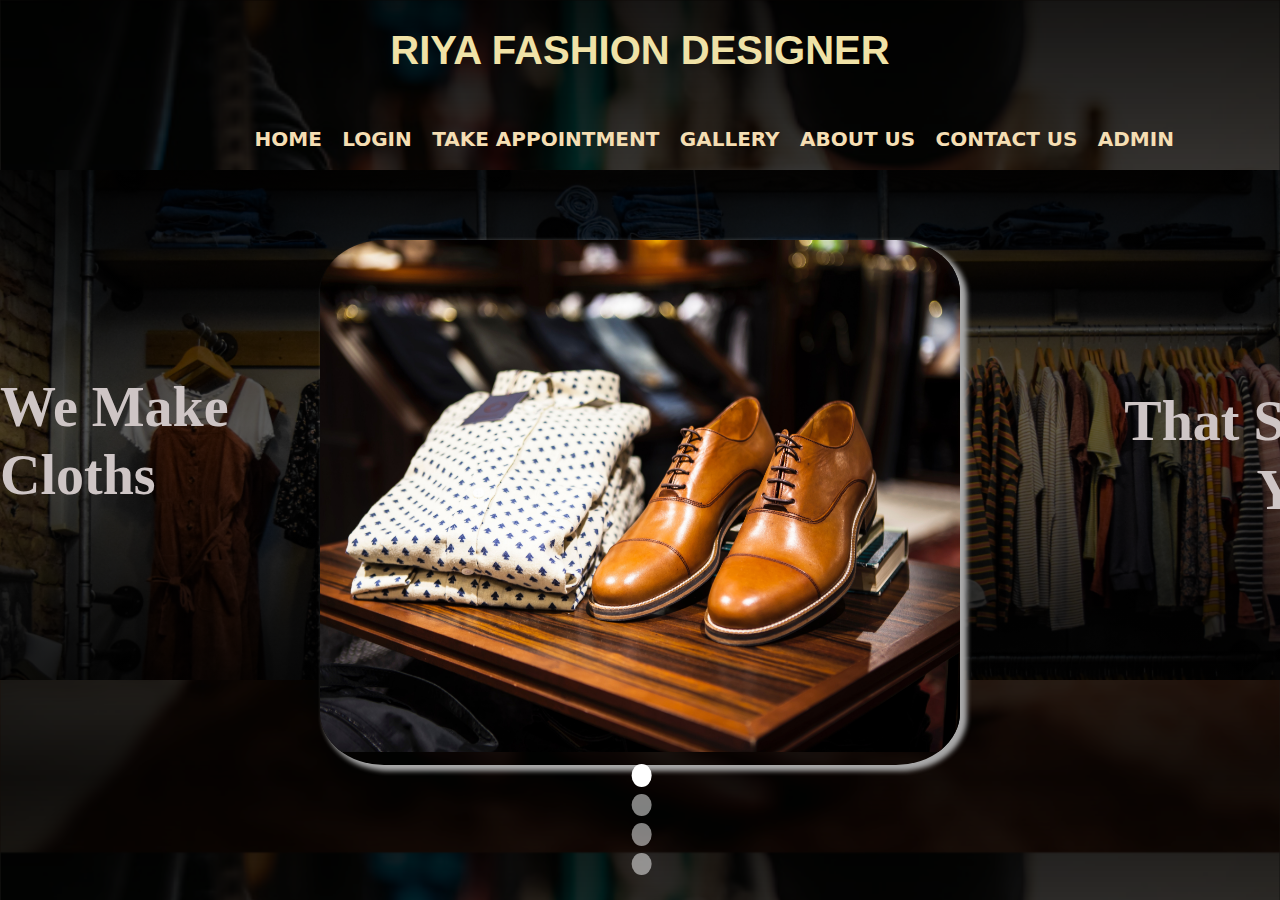
<file: index.html>
<!DOCTYPE html>
<html lang="en">
<head>
    <meta charset="UTF-8">
    <meta http-equiv="X-UA-Compatible" content="IE=edge">
    <meta name="viewport" content="width=device-width, initial-scale=1.0, ,user-scalable=no" />
    <title>Home Page</title>
    <link rel="stylesheet" href="home.css">
    <link rel="stylesheet" href="BOOTSTRAP/bootstrap.css">
</head>
<body>
    <div>
    <h1>
        <b>RIYA FASHION DESIGNER</b>
    </h1>
    </div>

 
      

    <div class="container-fluid">
    <nav>
        <a  href="index.html"><b>HOME</a>
        <a href="login1.php"><b>LOGIN</a>
        <a href="takapp.php"><b>TAKE APPOINTMENT</a>
        <a href="gallery.php"><b>GALLERY</a>
        <a href="aboutus.php"><b>ABOUT US</a>
        <a href="contactus.php"><b> CONTACT US</a>
        <a href="admin.php"><b> ADMIN</a>
         
    </nav></div></div> 
    <div>
    <h2 id="yash">
        <div class="magic"> 
        <span style="color: rgb(206, 197, 197);font-family:Georgia, 'Times New Roman', Times, serif;"><b>We Make <br>Cloths<br> </span>
           </div>
            <div class="magic1">
               <span style="color: rgb(206, 197, 197);font-family:Georgia, 'Times New Roman', Times, serif;"><b>That Suit<br>You</br></span>
        </div> 
        
    </h2>
    </div>
      <div class="slider-frame"> 
        <div id="sldie-images">  
            
                <img src="Photos/men/m1.jpg"  >
            
                <img  src="Photos/men/m2.png" >
           
                <img src="Photos/women/w1.png" >
           
                <img src="Photos/women/w2.png" >
            </div>
         </div>
         <div class="indicators">
            <span id="btn1" class="active"></span>
            <span id="btn2"></span>
            <span id="btn3"></span>
            <span id="btn4"></span>
        </div>
    </div>

   
    <script>

        var slide = document.getElementById("sldie-images");
        var btn1 = document.getElementById('btn1');
        var btn2 = document.getElementById('btn2');
        var btn3 = document.getElementById('btn3');
        var btn4 = document.getElementById('btn4');

        btn1.onclick = function () {
            slide.style.transform = "translateX(0px)";
            btn1.classList.add('active');
            btn2.classList.remove('active');
            btn3.classList.remove('active');
            btn4.classList.remive('active');
        };
        btn2.onclick = function () {
            slide.style.transform = "translateX(-100%)";
            btn1.classList.remove('active');
            btn2.classList.add('active');
            btn3.classList.remove('active');
            btn4.classList.remove('active');
        };
        btn3.onclick = function () {
            slide.style.transform = "translateX(-200%)";
            btn1.classList.remove('active');
            btn2.classList.remove('active');
            btn3.classList.add('active');
            btn4.classList.remove('active');
        };
        btn4.onclick = function () {
            slide.style.transform = "translateX(-300%)";
            btn1.classList.remove('active');
            btn2.classList.remove('active');
            btn3.classList.remove('active');
            btn4.classList.add('active');
        };
    
    </script>

     
</body>
</html>
</file>
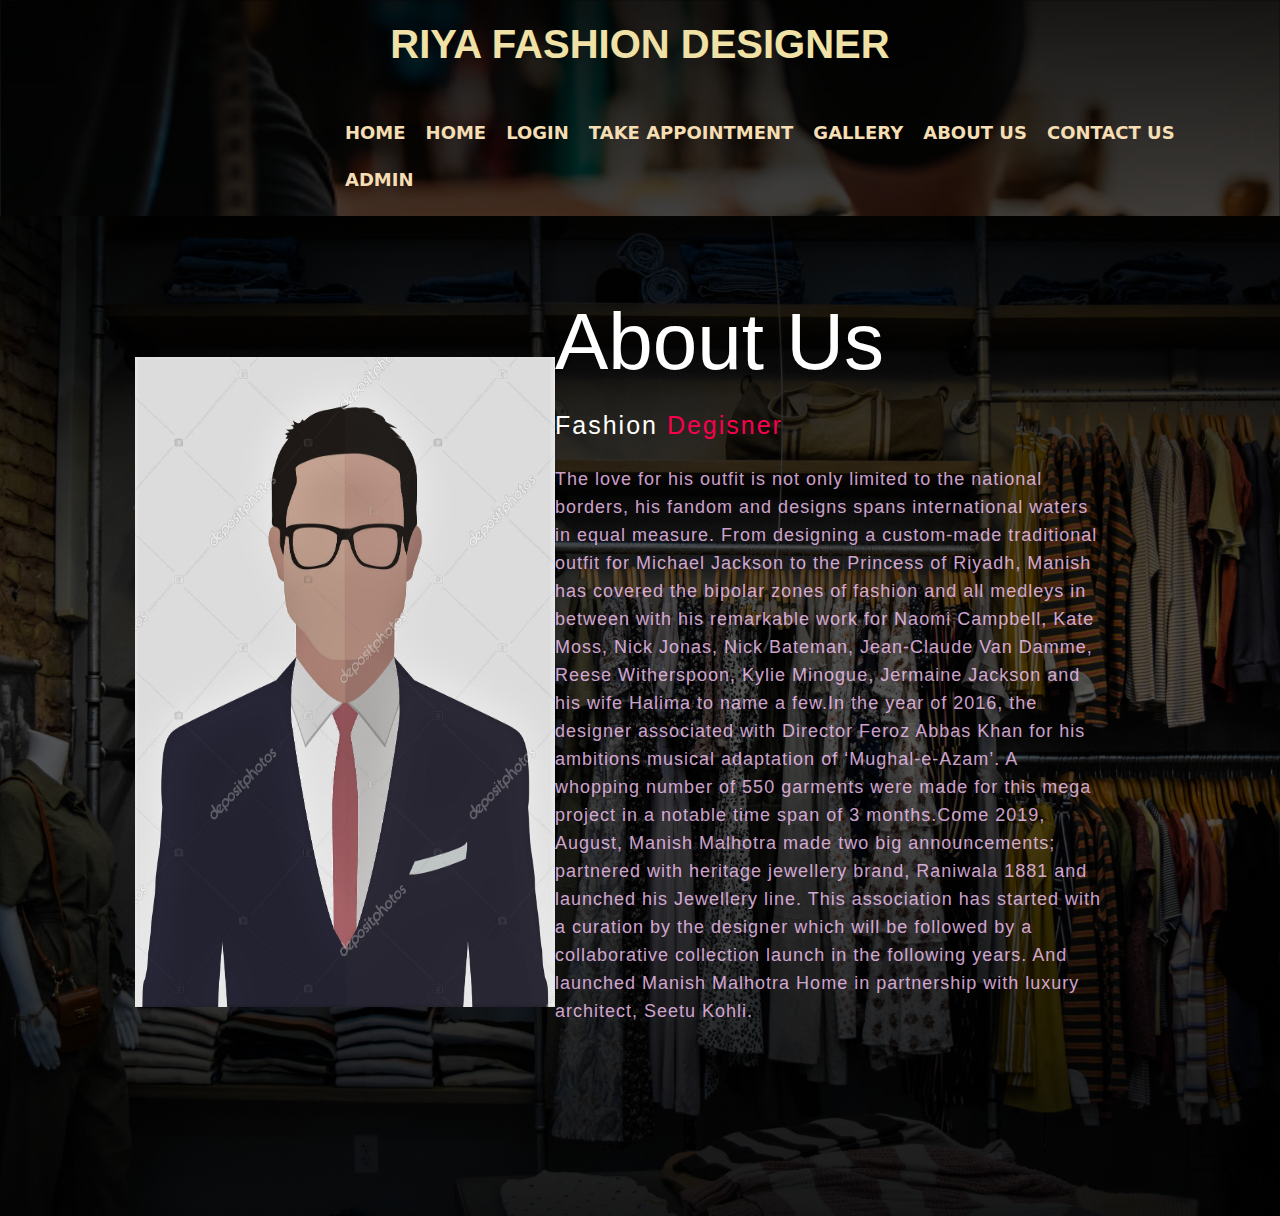
<file: aboutus.html>
<!DOCTYPE html>
<html lang="en">
<head>
    <meta charset="UTF-8">
    <meta http-equiv="X-UA-Compatible" content="IE=edge">
    <meta name="viewport" content="width=device-width, initial-scale=1.0">
    <title>About Us</title>
    <link rel="stylesheet" href="about.css">
    <link rel="stylesheet" href="BOOTSTRAP/bootstrap.css">
</head>
<body>
    <div>
    <h1>
        <b>RIYA FASHION DESIGNER</b>
    </h1>
    </div>

 
    <div class="container-fluid">
    <nav>
    <a  href="index.php"><b>HOME</a>
        <a  href="index.html"><b>HOME</a>
        <a href="login1.html"><b>LOGIN</a>
        <a href="takapp.html"><b>TAKE APPOINTMENT</a>
        <a href="gallery.html"><b>GALLERY</a>
        <a href="aboutus.html"><b>ABOUT US</a>
        <a href="contactus.html"><b> CONTACT US</a>
        <a href="admin.html"><b> ADMIN</a>
         
    </nav></div></div>
    <h2 id="yash">
    <section class="about">
        <div class="main">
             <img src="Photos/unkon.jpg">
            <div class="about-text">
                <h4>About Us</h4>
                <h5>Fashion<span> Degisner</span></h5>
                <p>The love for his outfit is not only limited to the national borders, his fandom and designs spans international waters in equal measure. From designing a custom-made traditional outfit for Michael Jackson to the Princess of Riyadh, Manish has covered the bipolar zones of fashion and all medleys in between with his remarkable work for Naomi Campbell, Kate Moss, Nick Jonas, Nick Bateman, Jean-Claude Van Damme, Reese Witherspoon, Kylie Minogue, Jermaine Jackson and his wife Halima to name a few.In the year of 2016, the designer associated with Director Feroz Abbas Khan for his ambitions musical adaptation of ‘Mughal-e-Azam’. A whopping number of 550 garments were made for this mega project in a notable time span of 3 months.Come 2019, August, Manish Malhotra made two big announcements; partnered with heritage jewellery brand, Raniwala 1881 and launched his Jewellery line. This association has started with a curation by the designer which will be followed by a collaborative collection launch in the following years. And launched Manish Malhotra Home in partnership with luxury architect, Seetu Kohli.

                </p>
                 
            </div>
        </div>
    
</h2>
    </body>
</html>
</file>
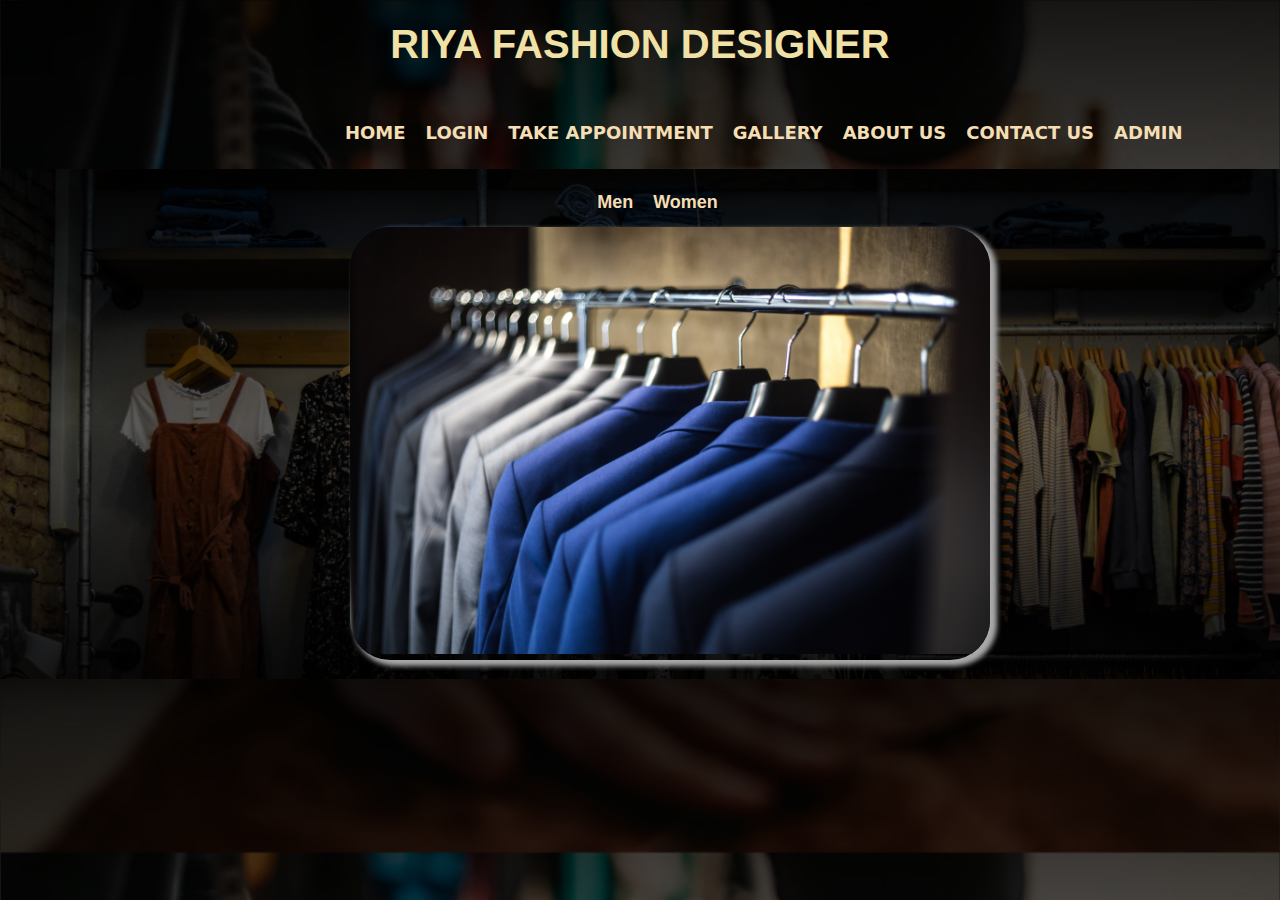
<file: gallery.html>
<!DOCTYPE html>
<html lang="en">
<head>
    <meta charset="UTF-8">
    <meta http-equiv="X-UA-Compatible" content="IE=edge">
    <meta name="viewport" content="width=device-width, initial-scale=1.0">
    <title>Gallery</title>
    <link rel="stylesheet" href="gall.css">
    <link rel="stylesheet" href="BOOTSTRAP/bootstrap.css">
</head>
<body>
    <div>
    <h1>
        <b>RIYA FASHION DESIGNER</b>
    </h1>
    </div>

 
      

    <div class="container-fluid">
    <nav>
          <a  href="index.html"><b>HOME</a>
        <a href="login1.html"><b>LOGIN</a>
        <a href="takapp.html"><b>TAKE APPOINTMENT</a>
        <a href="gallery.html"><b>GALLERY</a>
        <a href="aboutus.html"><b>ABOUT US</a>
        <a href="contactus.html"><b> CONTACT US</a>
        <a href="admin.html"><b> ADMIN</a>
         
         
    </nav></div></div> 
    <div>
    <h2 id="yash">
    
    <div class="container-fluid">
    <nav>
        <a href="men.html"><b>Men</b></a>
        <a href="women.html"><b>Women</b></a>
    </nav></div></div> 
    </h2>
    <div id="sldie-images">  
            
            <img src="Photos/sut.jpg">       
         </div>
</div>
    </body>
</html>
</file>
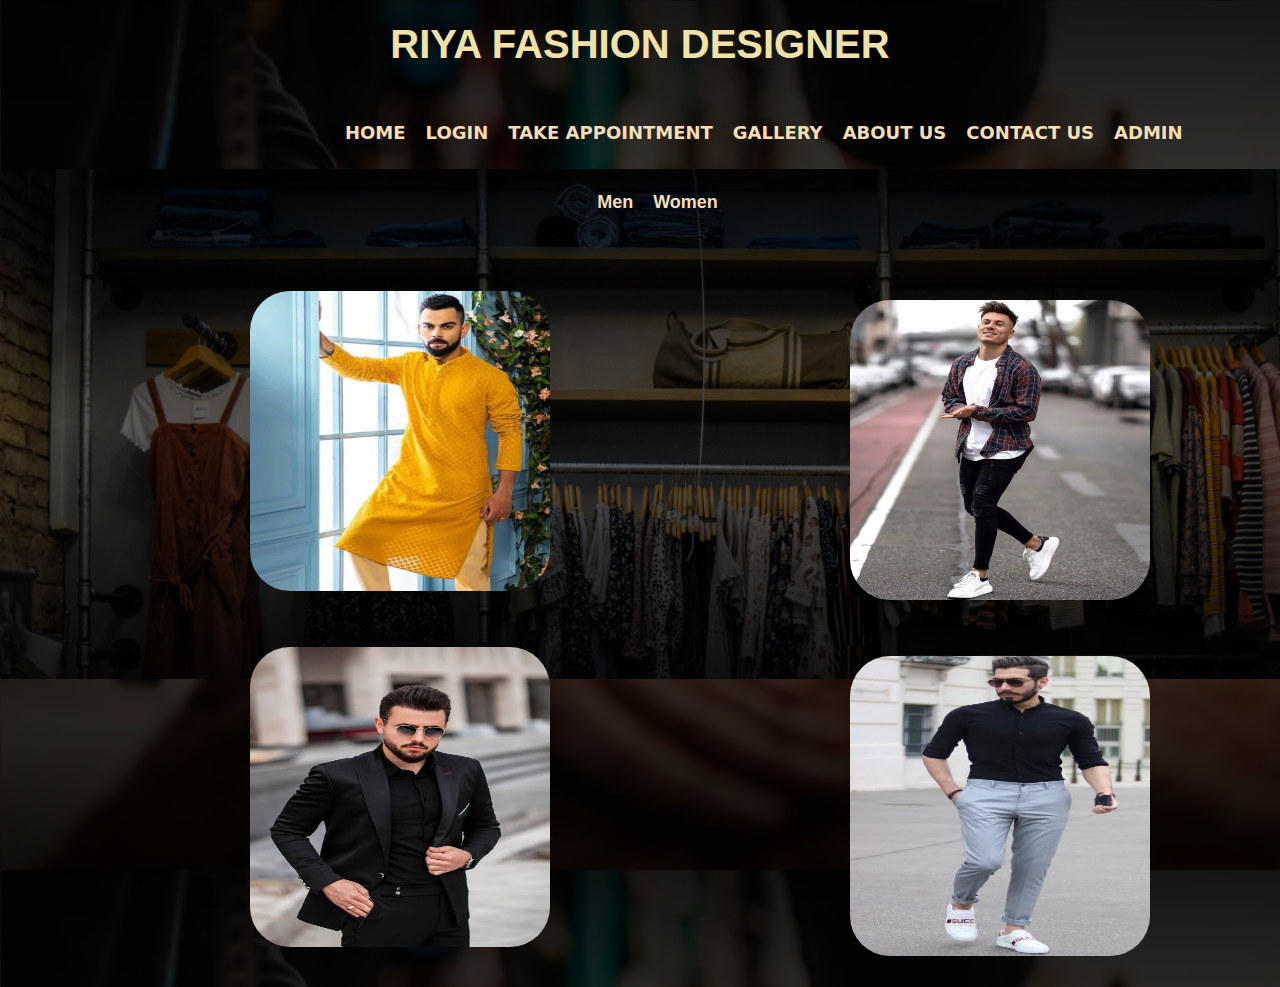
<file: men.html>
<!DOCTYPE html>
<html lang="en">
<head>
    <meta charset="UTF-8">
    <meta http-equiv="X-UA-Compatible" content="IE=edge">
    <meta name="viewport" content="width=device-width, initial-scale=1.0">
    <title>Men</title>
    <link rel="stylesheet" href="men.css">
    <link rel="stylesheet" href="BOOTSTRAP/bootstrap.css">
</head>
<body>
    <div>
    <h1>
        <b>RIYA FASHION DESIGNER</b>
    </h1>
    </div>

 
      

    <div class="container-fluid">
    <nav>
            <a  href="index.html"><b>HOME</a>
        <a href="login1.html"><b>LOGIN</a>
        <a href="takapp.html"><b>TAKE APPOINTMENT</a>
        <a href="gallery.html"><b>GALLERY</a>
        <a href="aboutus.html"><b>ABOUT US</a>
        <a href="contactus.html"><b> CONTACT US</a>
        <a href="admin.html"><b> ADMIN</a>
         
    </nav></div></div> 
    <div>
    <h2 id="yash">
    <div class="container-fluid">
    <nav>
        <a href="gallery.html"><b>Men</b></a>
        <a href="women.html"><b>Women</b></a>
    </nav></div></div> 
    </h2>
    <div id="sldie-images">  
    <div class="hover01 column">
    <div>
    <figure><img  class="p1" src="Photos/men/vk.jpg" height="300" width="300"> </figure>
    </div>
    <div>
    <figure><img class="p2" src="Photos/men/js.png" height="300" width="300"> </figure>
    </div>
    <div>
    <figure><img class="p3" src="Photos/men/m4.jpeg" height="300" width="300"> </figure>
    </div>
    <div>
    <figure><img class="p4" src="Photos/men/m6.jpeg" height="300" width="300">  </figure>     
    </div>
    </body>
</html>
</file>
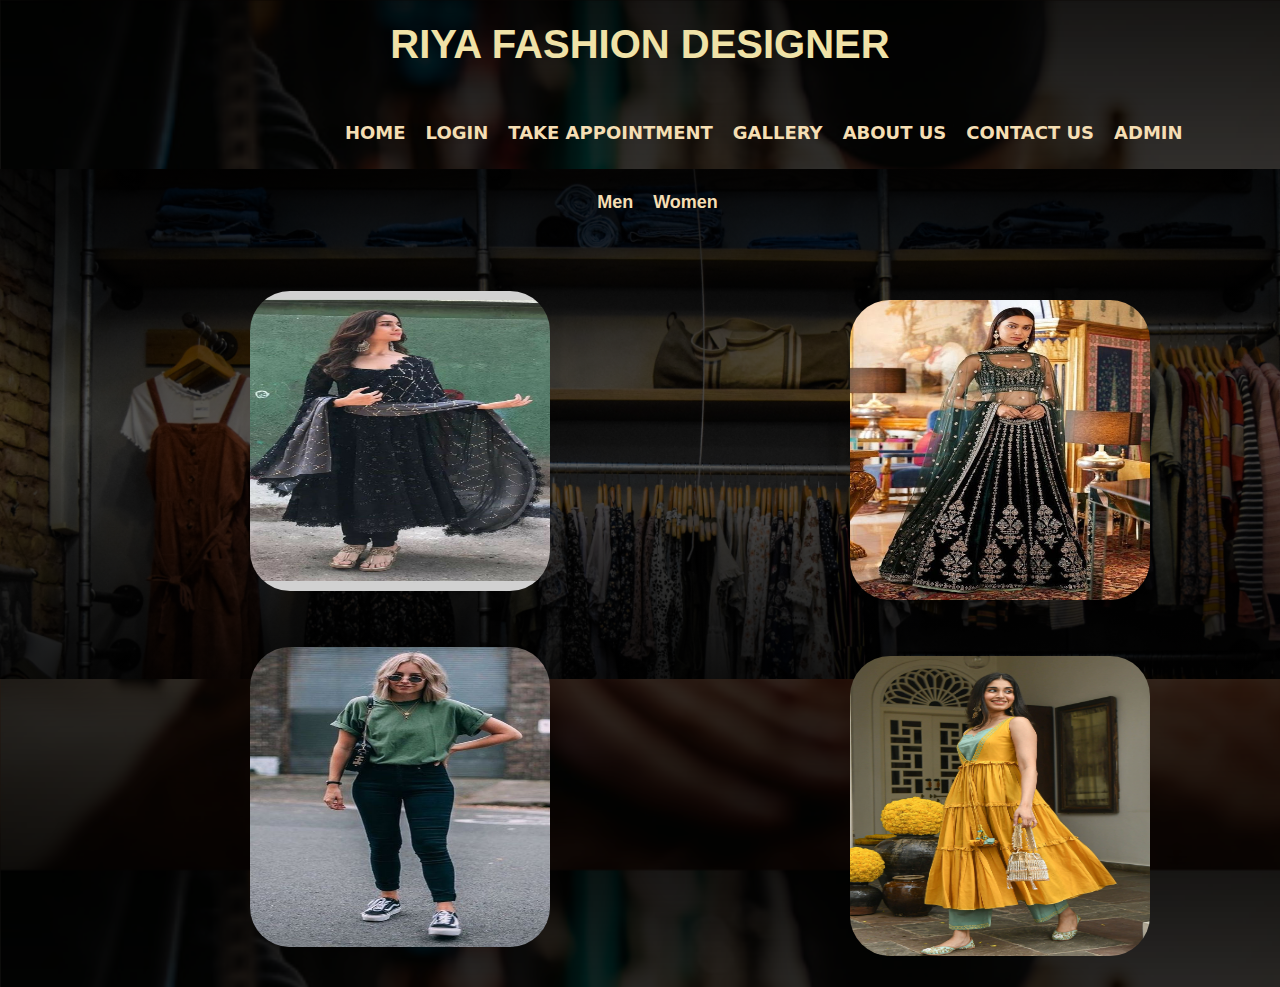
<file: women.html>
<!DOCTYPE html>
<html lang="en">
<head>
    <meta charset="UTF-8">
    <meta http-equiv="X-UA-Compatible" content="IE=edge">
    <meta name="viewport" content="width=device-width, initial-scale=1.0">
    <title>Women</title>
    <link rel="stylesheet" href="women.css">
    <link rel="stylesheet" href="BOOTSTRAP/bootstrap.css">
</head>
<body>
    <div>
    <h1>
        <b>RIYA FASHION DESIGNER</b>
    </h1>
    </div>

 
      

    <div class="container-fluid">
    <nav>
           <a  href="index.html"><b>HOME</a>
        <a href="login1.html"><b>LOGIN</a>
        <a href="takapp.html"><b>TAKE APPOINTMENT</a>
        <a href="gallery.html"><b>GALLERY</a>
        <a href="aboutus.html"><b>ABOUT US</a>
        <a href="contactus.html"><b> CONTACT US</a>
        <a href="admin.html"><b> ADMIN</a>
         
         
    </nav></div></div> 
    <div>
    <h2 id="yash">
    <div class="container-fluid">
    <nav>
        <a href="gallery.html"><b>Men</b></a>
        <a href="gallery.html"><b>Women</b></a>
    </nav></div></div> 
    </h2>
    </h2>
    <div id="sldie-images">  
    <div class="hover01 column">
    <div>
    <figure><img  class="p1" src="Photos/women/alia.jpg" height="300" width="300"> </figure>
    </div>
    <div>
    <figure><img class="p2" src="Photos/women/lg.jpg" height="300" width="300"> </figure>
    </div>
    <div>
    <figure><img class="p3" src="Photos/women/js.jpg" height="300" width="300"> </figure>
    </div>
    <div>
    <figure><img class="p4" src="Photos/women/trd.jpg" height="300" width="300">  </figure>     
    </div>
    </body>
</html>
</file>
<file: home.css>
body{
    background:linear-gradient(rgba(0,0,0,0.9),rgba(0,0,0,0.6),rgba(0,0,0,0.9)),url(.//Photos/P1.jpg);
    background-size: cover;
}
header{
    background-color: rgb(41, 39, 39);
    padding: 2%;
    color: whitesmoke;
}
h1{
    font-family:'Franklin Gothic Medium', 'Arial Narrow', Arial, sans-serif;
    color: rgb(240, 226, 167);
    /* background-color: rgb(137, 145, 160); */
    padding: 2%;
    text-align: center;
}
 
 nav{
    overflow: hidden;
    color: wheat;
    margin-left: 18%;
    padding: 0.5%;
    font-size: 125%;
     
}
nav a{
    padding: 1%;
    text-decoration: none;
    color: wheat;
    border-radius:10% ;
    float: left;
}
nav a:hover{
    color: rgb(255, 255, 255);
    border-radius: 20%;
    transition: 0.5s;
    transform: scale(1.1);
    box-shadow: rgb(255, 255, 255) 1px 1px 1px 1px;
}
 
#yash{
    font-size: 350%;
    color: cornsilk;
    font-family:'Lucida Sans', 'Lucida Sans Regular', 'Lucida Grande', 'Lucida Sans Unicode', Geneva, Verdana, sans-serif;
    background:linear-gradient(rgba(0,0,0,0.9),rgba(0,0,0,0.6),rgba(0,0,0,0.9)),url(.//Photos/P2.jpg);
    background-size: cover;
    width: 1350px;
    height: 510px;

}
.magic{
    text-align:left;
    padding-top: 15%;
}
.magic1{
    text-align: right;
    margin-top: -9%;
    
}
/* img:hover{
    padding: 100px 100px;
    border-radius: 60px 0px;
      <h3 id="photo">
                <img src="../Riya fashion/Photos/P2.jpg" width="1350" height="700">
            </h3>
} */    
.slider-frame{
    overflow: hidden;
    max-height: 70vh;
    width: 50%;
    margin-left: 25%;
    margin-top: -35%;
    border-radius: 10%;
    margin-bottom: 1%;
    box-shadow: darkgrey 5px 4px 5px 2px;
    
}

#sldie-images{
    width     : 100%;
    display   : inline-flex;
    transition: 0.7s; 
    margin-bottom: 1%;
}

#sldie-images img{
    width: 100%;
    margin-bottom: 1%;
}

.indicators {
    position : absolute;
    left     : 50%;
    bottom   : 2%;
    transform: translateX(-50%);
}

.indicators span {
    display      :inline-block;
    width        : 120%;
    height       : 2.5vh;
    border-radius: 50%;
    background   : rgba(255, 255, 255, 0.5);
    cursor       :pointer;
}

.active {
    background: #ffff !important;
    
}
</file>
<file: about.css>
body{
    background:linear-gradient(rgba(0,0,0,0.9),rgba(0,0,0,0.6),rgba(0,0,0,0.9)),url(.//Photos/P1.jpg);
    background-size: cover;
}
header{
    background-color: rgb(41, 39, 39);
    padding: 2px;
    color: whitesmoke;
}
h1{
    font-family:'Franklin Gothic Medium', 'Arial Narrow', Arial, sans-serif;
    color: rgb(240, 226, 167);
    /* background-color: rgb(137, 145, 160); */
    padding: 20px;
    text-align: center;
}
 
 nav{
    overflow: hidden;
    color: wheat;
    margin-left: 310px;
    padding: 13px;
    font-size: 18px;
     
}
nav a{
    padding: 10px;
    text-decoration: none;
    color: wheat;
    border-radius:10px ;
    float: left;
}
nav a:hover{
    color: rgb(255, 255, 255);
    border-radius: 10px;
    transition: 0.5s;
    transform: scale(1.1);
    box-shadow: rgb(255, 255, 255) 1px 1px 1px 1px;
}
 
#yash{
    font-size: 50px;
    color: cornsilk;
    font-family:'Lucida Sans', 'Lucida Sans Regular', 'Lucida Grande', 'Lucida Sans Unicode', Geneva, Verdana, sans-serif;
    background:linear-gradient(rgba(0,0,0,0.9),rgba(0,0,0,0.6),rgba(0,0,0,0.9)),url(.//Photos/P2.jpg);
    background-size: cover;
    width: 1350px;
    height: 510px;

}
.about{
    width: 100%;
    height: 200vh;
    padding: 78px 0px;
    background:linear-gradient(rgba(0,0,0,0.9),rgba(0,0,0,0.6),rgba(0,0,0,0.9)),url(.//Photos/P2.jpg);
    background-size: cover;
    width: 1350px;
    height: 1000px;


}
.about img{
    height: 650px;
    width: 420px;
}
.about-text{
    width: 550px;
}
.main{
    width: 1130px;
    max-width: 80%;
    margin:  0 auto;
    display: flex;
    align-items: center;
    justify-content: space-arounds;
}
.about-text h4{
    color: white;
    font-size: 80px;
    text-transform: capitalize;
    margin-bottom: 20px;
}
.about-text h5{
    color: white;
    font-size: 25px;
    text-transform: capitalize;
    margin-bottom: 25px;
    letter-spacing: 2px;

}
span{
    color: #f9004d;
}
.about-text p{
    color: #fcfc;
    letter-spacing: 1px;
    line-height: 28px;
    font-size: 18px;
    margin-bottom: 45px;
}
</file>
<file: gall.css>
body{
    background:linear-gradient(rgba(0,0,0,0.9),rgba(0,0,0,0.6),rgba(0,0,0,0.9)),url(.//Photos/P1.jpg);
    background-size: cover;
}
header{
    background-color: rgb(41, 39, 39);
    padding: 2px;
    color: whitesmoke;
}
h1{
    font-family:'Franklin Gothic Medium', 'Arial Narrow', Arial, sans-serif;
    color: rgb(240, 226, 167);
    /* background-color: rgb(137, 145, 160); */
    padding: 20px;
    text-align: center;
}
 
 nav{
    overflow: hidden;
    color: wheat;
    margin-left: 310px;
    padding: 13px;
    font-size: 18px;
}
nav a{
    padding: 10px;
    text-decoration: none;
    color: wheat;
    float: left;
}
nav a:hover{
    color: rgb(255, 255, 255);
    border-radius: 10px;
    transition: 0.5s;
    transform: scale(1.1);
    box-shadow: rgb(255, 255, 255) 1px 1px 1px 1px;
}
#yash {
    font-size: 50px;
    color: cornsilk;
    font-family:'Lucida Sans', 'Lucida Sans Regular', 'Lucida Grande', 'Lucida Sans Unicode', Geneva, Verdana, sans-serif;
    background:linear-gradient(rgba(0,0,0,0.9),rgba(0,0,0,0.6),rgba(0,0,0,0.9)),url(.//Photos/P2.jpg);
    background-size: cover;
    width: 1350px;
    height: 510px;
    text-align: center;

}
#yash nav{
     padding-left: 20%;
     font-size: 18px;
}
#sldie-images{
    overflow: hidden;
    max-height: 70vh;
    width: 50%;
    margin-left: 350px;
    margin-top: -460px;
    border-radius: 40px;
    margin-bottom: 1%;
    box-shadow: darkgrey 5px 4px 5px 2px;
}

#sldie-images img{
    width: 100%;
    margin-bottom: 1%;
}
</file>
<file: men.css>
body{
    background:linear-gradient(rgba(0,0,0,0.9),rgba(0,0,0,0.6),rgba(0,0,0,0.9)),url(.//Photos/P1.jpg);
    background-size: cover;
}
header{
    background-color: rgb(41, 39, 39);
    padding: 2px;
    color: whitesmoke;
}
h1{
    font-family:'Franklin Gothic Medium', 'Arial Narrow', Arial, sans-serif;
    color: rgb(240, 226, 167);
    /* background-color: rgb(137, 145, 160); */
    padding: 20px;
    text-align: center;
}
 
 nav{
    overflow: hidden;
    color: wheat;
    margin-left: 310px;
    padding: 13px;
    font-size: 18px;
}
nav a{
    padding: 10px;
    text-decoration: none;
    color: wheat;
    float: left;
}
nav a:hover{
    color: rgb(255, 255, 255);
    border-radius: 10px;
    transition: 0.5s;
    transform: scale(1.1);
    box-shadow: rgb(255, 255, 255) 1px 1px 1px 1px;
}
#yash {
    font-size: 50px;
    color: cornsilk;
    font-family:'Lucida Sans', 'Lucida Sans Regular', 'Lucida Grande', 'Lucida Sans Unicode', Geneva, Verdana, sans-serif;
    background:linear-gradient(rgba(0,0,0,0.9),rgba(0,0,0,0.6),rgba(0,0,0,0.9)),url(.//Photos/P2.jpg);
    background-size: cover;
    width: 1350px;
    height: 510px;
    text-align: center;

}
#yash nav{
     padding-left: 20%;
     font-size: 18px;
}
#sldie-images{
    padding-top: 5%;
    max-height: 70vh;
    width: 50%;
    margin-left: 350px;
    margin-top: -460px;
    border-radius: 40px;
    margin-bottom: 1%;
    
}
#sldie-images .hover01 figure img {
	-webkit-transform: scale(1);
	transform: scale(1);
	-webkit-transition: .3s ease-in-out;
        transition: .3s ease-in-out;
        border-radius: 40px;
    }
#sldie-images .hover01 figure:hover img {
	-webkit-transform: scale(1.3);
	transform: scale(1.3);
    border-radius: 40px;
}
#sldie-images .hover01 .p1{
    margin-left: -100px;
}
#sldie-images .hover01 .p2{
    margin-left: 500px;
    margin-top: -53%;
}
#sldie-images .hover01 .p3{
    margin-left: -100px;

}
#sldie-images .hover01 .p4{
    margin-left: 500px;
    margin-top: -53%;
}
</file>
<file: women.css>
body{
    background:linear-gradient(rgba(0,0,0,0.9),rgba(0,0,0,0.6),rgba(0,0,0,0.9)),url(.//Photos/P1.jpg);
    background-size: cover;
}
header{
    background-color: rgb(41, 39, 39);
    padding: 2px;
    color: whitesmoke;
}
h1{
    font-family:'Franklin Gothic Medium', 'Arial Narrow', Arial, sans-serif;
    color: rgb(240, 226, 167);
    /* background-color: rgb(137, 145, 160); */
    padding: 20px;
    text-align: center;
}
 
 nav{
    overflow: hidden;
    color: wheat;
    margin-left: 310px;
    padding: 13px;
    font-size: 18px;
}
nav a{
    padding: 10px;
    text-decoration: none;
    color: wheat;
    float: left;
}
nav a:hover{
    color: rgb(255, 255, 255);
    border-radius: 10px;
    transition: 0.5s;
    transform: scale(1.1);
    box-shadow: rgb(255, 255, 255) 1px 1px 1px 1px;
}
#yash {
    font-size: 50px;
    color: cornsilk;
    font-family:'Lucida Sans', 'Lucida Sans Regular', 'Lucida Grande', 'Lucida Sans Unicode', Geneva, Verdana, sans-serif;
    background:linear-gradient(rgba(0,0,0,0.9),rgba(0,0,0,0.6),rgba(0,0,0,0.9)),url(.//Photos/P2.jpg);
    background-size: cover;
    width: 1350px;
    height: 510px;
    text-align: center;

}
#yash nav{
     padding-left: 20%;
     font-size: 18px;
}
#sldie-images{
    padding-top: 5%;
    max-height: 70vh;
    width: 50%;
    margin-left: 350px;
    margin-top: -460px;
    border-radius: 40px;
    margin-bottom: 1%;
    
}
#sldie-images .hover01 figure img {
	-webkit-transform: scale(1);
	transform: scale(1);
	-webkit-transition: .3s ease-in-out;
        transition: .3s ease-in-out;
        border-radius: 40px;
    }
#sldie-images .hover01 figure:hover img {
	-webkit-transform: scale(1.3);
	transform: scale(1.3);
    border-radius: 40px;
}
#sldie-images .hover01 .p1{
    margin-left: -100px;
}
#sldie-images .hover01 .p2{
    margin-left: 500px;
    margin-top: -53%;
}
#sldie-images .hover01 .p3{
    margin-left: -100px;

}
#sldie-images .hover01 .p4{
    margin-left: 500px;
    margin-top: -53%;
}
</file>
